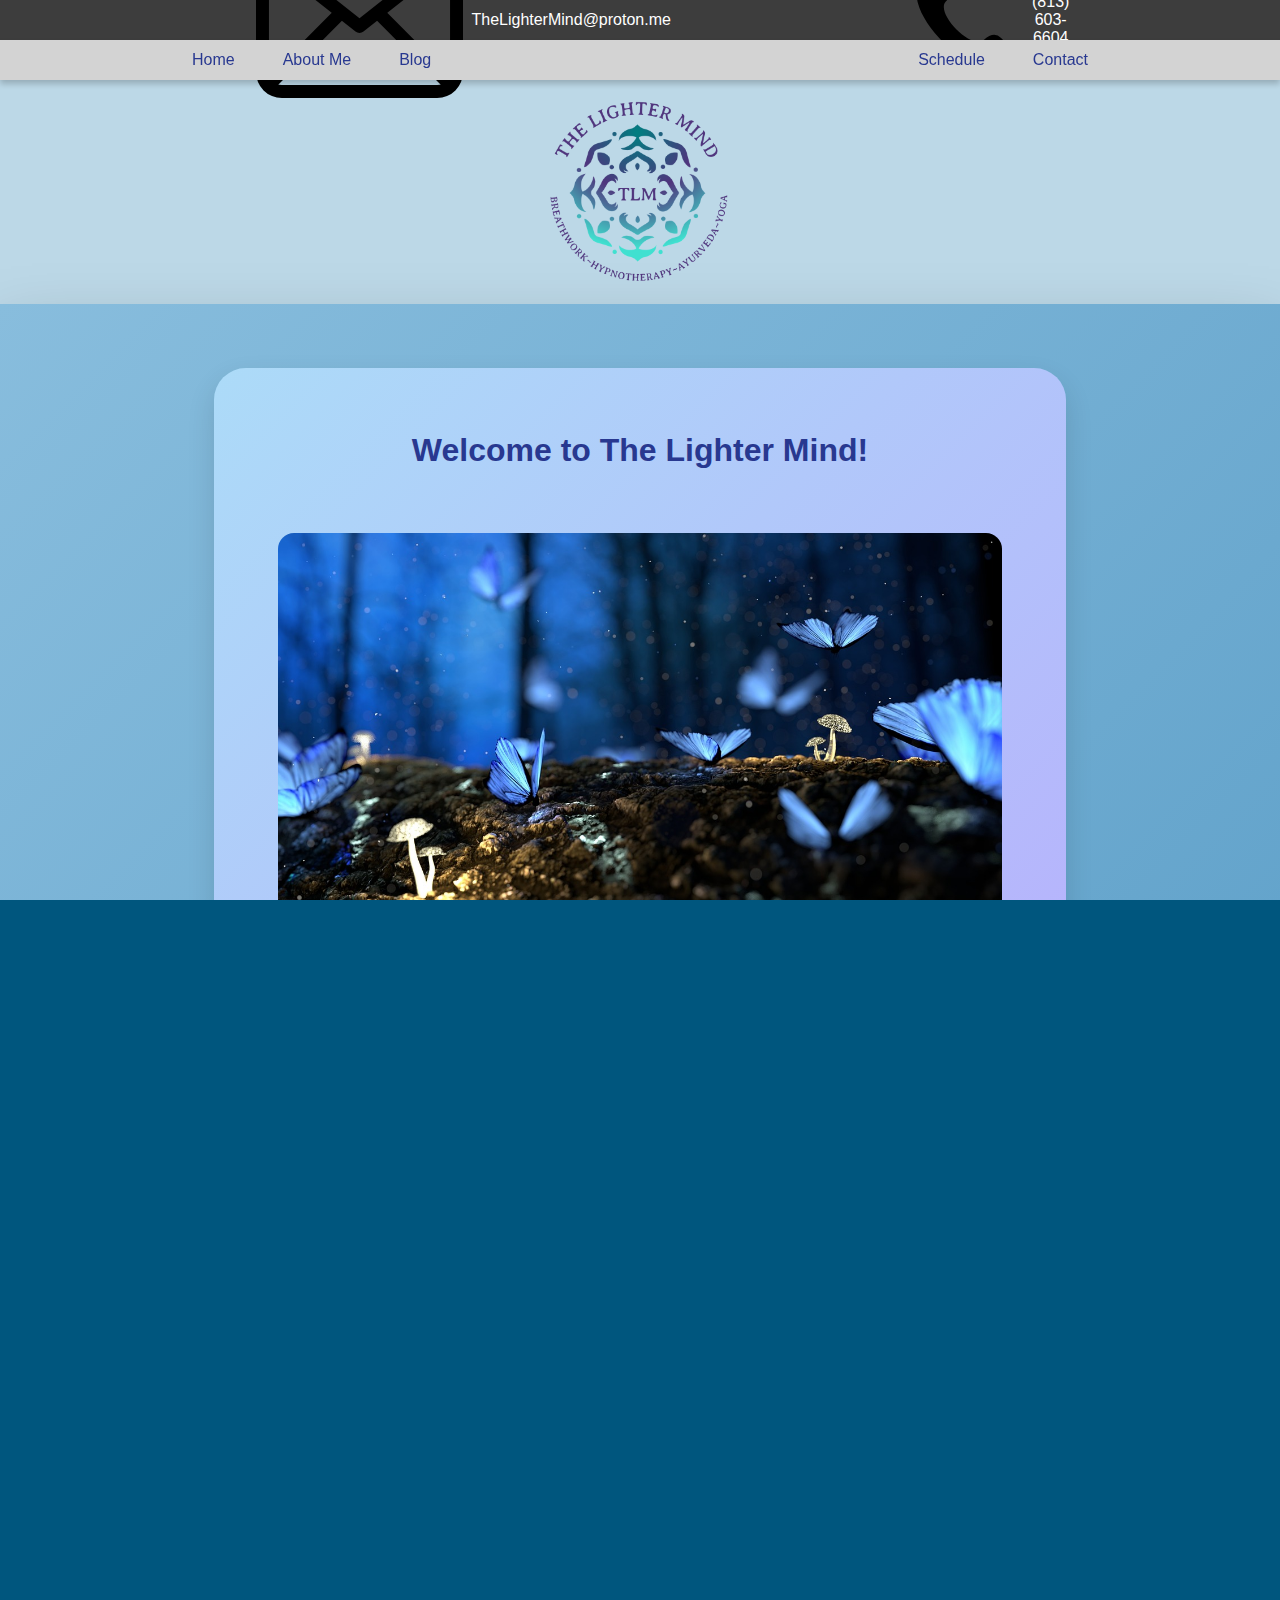
<file: index.html>
<!DOCTYPE html>
<html lang="en">
    <head>
        <title>The Lighter Mind | Home</title>
        <link rel="stylesheet" href="css/style.css">
        <script src="./js/script.js" defer></script>
        <link rel="icon" type="image/png" href="./src/favicon.png">
        <link rel="apple-touch-icon" href="./src/favicon.png">
        <link rel="manifest" href="app.webmanifest">
        
        <meta property="og:title" content="The Lighter Mind | Home">
        <meta property="og:description" content="Homepage of The Lighter Mind Hypnotherapy">
        <meta property="og:image" content="./src/favicon64.png">

        <meta charset="utf-8">
        <meta name="viewport" content="width=device-width, initial-scale=1.0">
    </head>
    <body>
        <div id="top">
            <div class="mail">
                <img src="./src/mail.svg" alt="mail icon"><a href="mailto:TheLighterMind@proton.me">TheLighterMind@proton.me</a>
            </div>
            <div class="phone">
                <img src="./src/phone.svg" alt="phone icon"><a href="tel:8136036604">(813) 603-6604</a>
            </div>
        </div>
        <div id="nav-sentinel"></div>
        <div id="top-nav">
            <nav>
                <a href="index.html">Home</a>
                <a href="about.html">About Me</a>
                <a href="blog.html">Blog</a>
            </nav>
            <nav>
                <a href="schedule.html">Schedule</a>
                <a href="contact.html">Contact</a>
            </nav>
        </div>

        <div id="header">
            <img src="./src/logo.png" alt="The Lighter Mind logo">
        </div>

        <div id="wrapper">
            <main>
                <div class="whole">
                    <h1>Welcome to The Lighter Mind!</h1>
                    <img src="./src/tranquil-1.jpg" alt="Tranquil image #1">
                    <p>
                        At The Lighter Mind we specialize in Hypnotherapy,
                        clinical Hypnotherapy, Breathwork, Meditation, Yoga
                        and Ayurveda and an all around balanced, relaxed,
                        healthy, natural and minimalistic lifestyle.
                    </p>
                </div>
                <div class="split">
                    <div class="split-left">
                        <h2>
                            About Beate and The Lighter Mind
                        </h2>
                        <p>
                            Namaskar - and hello lovely souls ... allow me to introduce myself.
                            My name is Beate, I'm a certified clinical hypnotherapist (CCHt)
                            Yoga and Pranayama instructor (YTT200), BQH (certified beyond
                            quantum healing) facilitator.
                        </p>
                        <img src="./src/big smile.jpg" alt="Beate">
                        <p>
                            Here at The Lighter Mind we are all about easing the struggles of
                            life ... Hypnotherapy is a very effective tool to increase self
                            esteem, help the body heal, lose weight, cease smoking, help you
                            stick to a workout (or any other) routine. Quantum healing ties
                            into this beautifully to answer some of the deeper questions of
                            life. Yoga, Pranayama and Ayurveda are a big part of life here at
                            The Lighter Mind ... We're grateful you found us and are looking
                            forward to be of service!
                        </p>
                    </div>
                    <div class="split-right">
                        <img src="./src/tranquil-2.jpg" alt="Tranquil image #2">
                    </div>
                </div>
                <div class="whole">
                    <h1>Sample Sample Sample Sample Sample</h1>
                    <p>
                        Lorem ipsum dolor sit amet, consectetur adipiscing elit,
                        sed do eiusmod tempor incididunt ut labore et dolore magna aliqua.
                        Ut enim ad minim veniam, quis nostrud exercitation ullamco laboris
                        nisi ut aliquip ex ea commodo consequat. Duis aute irure dolor in
                        reprehenderit in voluptate velit esse cillum dolore eu fugiat nulla
                        pariatur. Excepteur sint occaecat cupidatat non proident, sunt in
                        culpa qui officia deserunt mollit anim id est laborum.
                    </p>
                </div>
                <div class="whole">
                    <h1>FAQ</h1>
                    <p>
                        Lorem ipsum dolor sit amet, consectetur adipiscing elit,
                        sed do eiusmod tempor incididunt ut labore et dolore magna aliqua.
                        Ut enim ad minim veniam, quis nostrud exercitation ullamco laboris
                        nisi ut aliquip ex ea commodo consequat. Duis aute irure dolor in
                        reprehenderit in voluptate velit esse cillum dolore eu fugiat nulla
                        pariatur. Excepteur sint occaecat cupidatat non proident, sunt in
                        culpa qui officia deserunt mollit anim id est laborum.
                    </p>
                </div>
            </main>
        </div>
        
        <footer>
            <p>
                &copy; The Lighter Mind<br>
                <a href="mailto:TheLighterMind@proton.me">TheLighterMind@proton.me</a>
            </p>
            <img src="./src/logo-shaded.png" width="128" height="128" alt="The Lighter Mind logo">
        </footer>
    </body>
</html>
</file>
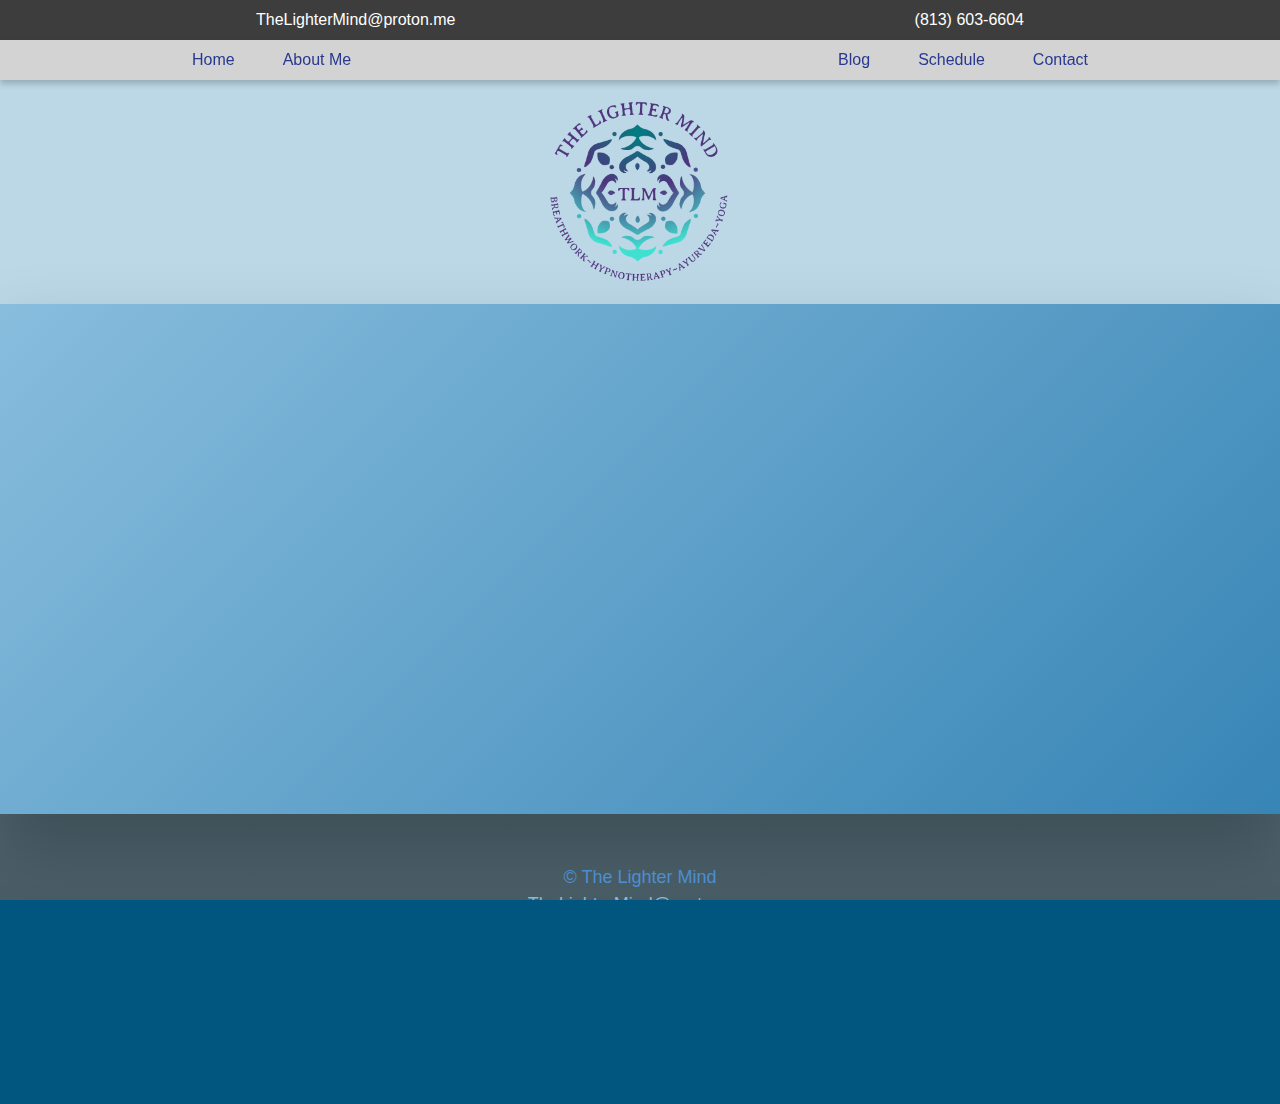
<file: about.html>
<!DOCTYPE html>
<html lang="en">
    <head>
        <title>The Lighter Mind | About Me</title>
        <link rel="stylesheet" href="css/style.css">
        <link rel="icon" type="image/x-icon" href="./src/favicon.ico">
        <link rel="manifest" href="app.webmanifest">
        <link rel="icon" href="./src/favicon.png">
        <link rel="apple-touch-icon" href="./src/favicon.png">
        <link rel="shortcut icon" href="./src/favicon.png">
        
        <meta property="og:title" content="The Lighter Mind" />
        <meta property="og:description" content="Lorum Ipsum" />
        <meta property="og:image" content="./src/favicon64.png" />

        <meta charset="utf-8">
        <meta name="viewport" content="width=device-width, initial-scale=1.0">
    </head>
    <body>
        <div id="top">
            <a href="mailto:TheLighterMind@proton.me">TheLighterMind@proton.me</a>
            <a href="tel:8136036604">(813) 603-6604</a>
        </div>
        <div id="top-nav">
            <nav>
                <a href="index.html">Home</a>
                <a href="about.html">About Me</a>
            </nav>
            <nav>
                <a href="blog.html">Blog</a>
                <a href="schedule.html">Schedule</a>
                <a href="contact.html">Contact</a>
            </nav>
        </div>

        <div id="header">
            <img src="./src/logo.png" width="256" height="256" alt="Pegasus Design logo">
        </div>

        <div id="wrapper">
            <main>
                <div class="whole">
                    <h1>Sample Sample Sample Sample Sample</h1>
                    <p>
                        Lorem ipsum dolor sit amet, consectetur adipiscing elit,
                        sed do eiusmod tempor incididunt ut labore et dolore magna aliqua.
                        Ut enim ad minim veniam, quis nostrud exercitation ullamco laboris
                        nisi ut aliquip ex ea commodo consequat. Duis aute irure dolor in
                        reprehenderit in voluptate velit esse cillum dolore eu fugiat nulla
                        pariatur. Excepteur sint occaecat cupidatat non proident, sunt in
                        culpa qui officia deserunt mollit anim id est laborum.
                    </p>
                </div>
            </main>
        </div>
        
        <footer>
            <p>
                &copy; The Lighter Mind<br>
                <a href="mailto:TheLighterMind@proton.me">TheLighterMind@proton.me</a>
            </p>
            <img src="./src/logo.png" width="128" height="128" alt="The Lighter Mind logo">
            <script src="./js/script.js"></script>
        </footer>
    </body>
</html>
</file>
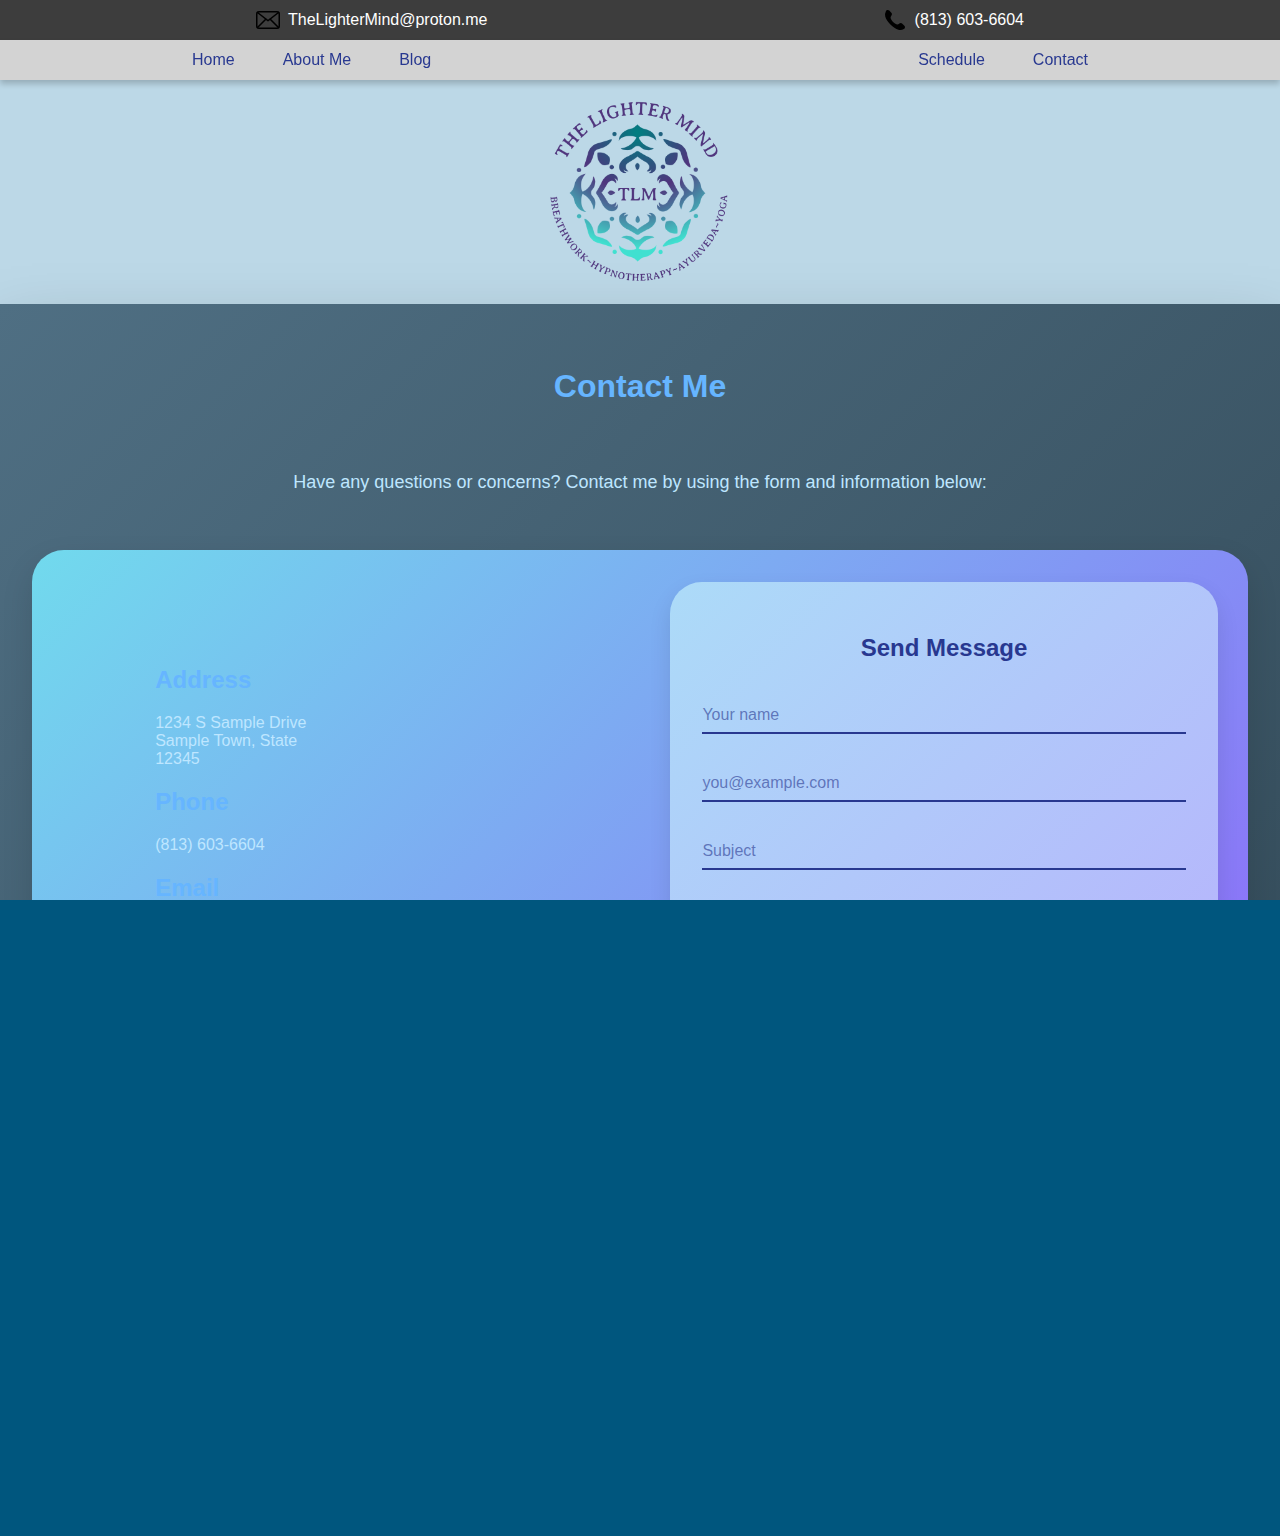
<file: contact.html>
<!DOCTYPE html>
<html lang="en">
    <head>
        <title>The Lighter Mind | Contact</title>
        <link rel="stylesheet" href="css/style.css">
        <script src="./js/script.js" defer></script>
        <link rel="icon" type="image/png" href="./src/favicon.png">
        <link rel="apple-touch-icon" href="./src/favicon.png">
        <link rel="manifest" href="app.webmanifest">
        
        <meta property="og:title" content="The Lighter Mind | Contact">
        <meta property="og:description" content="Contact The Lighter Mind Hypnotherapy">
        <meta property="og:image" content="./src/favicon64.png">

        <meta charset="utf-8">
        <meta name="viewport" content="width=device-width, initial-scale=1.0">
    </head>
    <body>
        <div id="top">
            <div class="mail">
                <img src="./src/mail.svg" alt="mail icon" width="24" height="24"><a href="mailto:TheLighterMind@proton.me">TheLighterMind@proton.me</a>
            </div>
            <div class="phone">
                <img src="./src/phone.svg" alt="phone icon" width="24" height="24"><a href="tel:8136036604">(813) 603-6604</a>
            </div>
        </div>
        <div id="nav-sentinel"></div>
        <div id="top-nav">
            <nav>
                <a href="index.html">Home</a>
                <a href="about.html">About Me</a>
                <a href="blog.html">Blog</a>
            </nav>
            <nav>
                <a href="schedule.html">Schedule</a>
                <a href="contact.html">Contact</a>
            </nav>
        </div>

        <div id="header">
            <img src="./src/logo.png" width="256" height="256" alt="Pegasus Design logo">
        </div>

        <div id="wrapper-dark">
            <main>
                    <h1>Contact Me</h1>
                    <p style="text-align: center; margin-bottom: 3em;">
                        Have any questions or concerns? Contact me by using the form and information below:
                    </p>
                <div class="split">
                    <div class="whole-dark">
                        <h2>Address</h2>
                        1234 S Sample Drive<br>
                        Sample Town, State<br>
                        12345
                        <h2>Phone</h2>
                        <a href="tel:8136036604">(813) 603-6604</a>
                        <h2>Email</h2>
                        <a href="mailto:TheLighterMind@proton.me">TheLighterMind@proton.me</a>
                    </div>
                    <div class="split-left">
                        <h2>Send Message</h2>
                        <form action="mailto:TheLighterMind@proton.me" method="post" enctype="text/plain" class="contact-form">
                            <label for="name"></label>
                            <input type="text" id="name" name="name" placeholder="Your name" required>

                            <label for="email"></label>
                            <input type="email" id="email" name="email" placeholder="you@example.com" required>

                            <label for="subject"></label>
                            <input type="text" id="subject" name="subject" placeholder="Subject" required>

                            <label for="message"></label>
                            <textarea id="message" name="message" rows="6" placeholder="Type your message here..." required></textarea>

                            <button type="submit">Send Message</button>
                        </form>
                    </div>
                </div>
            </main>
        </div>
        
        <footer>
            <p>
                &copy; The Lighter Mind<br>
                <a href="mailto:TheLighterMind@proton.me">TheLighterMind@proton.me</a>
            </p>
            <img src="./src/logo.png" width="128" height="128" alt="The Lighter Mind logo">
        </footer>
    </body>
</html>
</file>
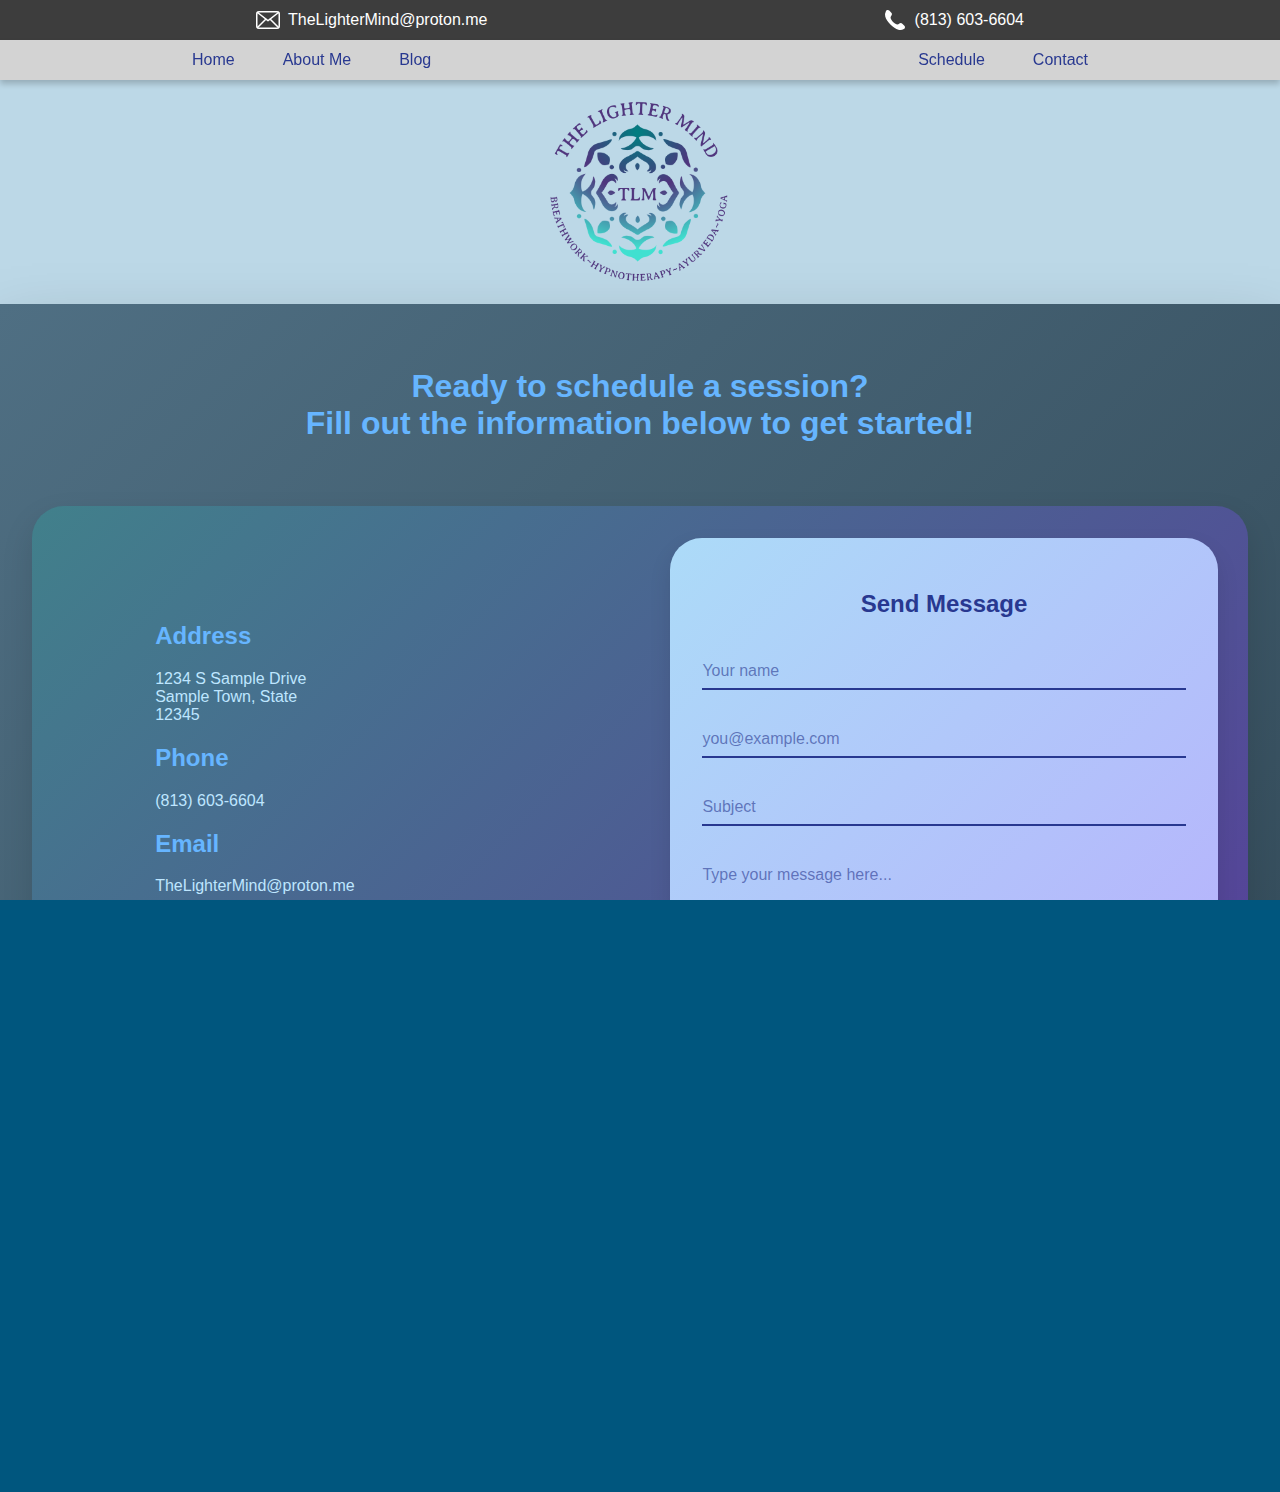
<file: schedule.html>
<!DOCTYPE html>
<html lang="en">
    <head>
        <title>The Lighter Mind | Schedule</title>
        <link rel="stylesheet" href="css/style.css">
        <script src="./js/script.js" defer></script>
        <link rel="icon" type="image/png" href="./src/favicon.png">
        <link rel="apple-touch-icon" href="./src/favicon.png">
        <link rel="manifest" href="app.webmanifest">
        
        <meta property="og:title" content="The Lighter Mind | Contact">
        <meta property="og:description" content="Contact The Lighter Mind Hypnotherapy">
        <meta property="og:image" content="./src/favicon64.png">

        <meta charset="utf-8">
        <meta name="viewport" content="width=device-width, initial-scale=1.0">
    </head>
    <body>
        <div id="top">
            <div class="mail">
                <img src="./src/mail.svg" class="icon" alt="mail icon"><a href="mailto:TheLighterMind@proton.me">TheLighterMind@proton.me</a>
            </div>
            <div class="phone">
                <img src="./src/phone.svg" class="icon" alt="phone icon"><a href="tel:8136036604">(813) 603-6604</a>
            </div>
        </div>
        <div id="nav-sentinel"></div>
        <div id="top-nav">
            <nav>
                <a href="index.html">Home</a>
                <a href="about.html">About Me</a>
                <a href="blog.html">Blog</a>
            </nav>
            <nav>
                <a href="schedule.html">Schedule</a>
                <a href="contact.html">Contact</a>
            </nav>
        </div>

        <div id="header">
            <img src="./src/logo.png" width="256" height="256" alt="Pegasus Design logo">
        </div>

        <div id="wrapper-dark">
            <main>
                    <h1>
                        Ready to schedule a session?<br>
                        Fill out the information below to get started!
                    </h1>
                <div class="split-dark">
                    <div class="whole-dark">
                        <h2>Address</h2>
                        1234 S Sample Drive<br>
                        Sample Town, State<br>
                        12345
                        <h2>Phone</h2>
                        <a href="tel:8136036604">(813) 603-6604</a>
                        <h2>Email</h2>
                        <a href="mailto:TheLighterMind@proton.me">TheLighterMind@proton.me</a>
                    </div>
                    <div class="split-left">
                        <h2>Send Message</h2>
                        <form action="mailto:TheLighterMind@proton.me" method="post" enctype="text/plain" class="contact-form">
                            <label for="name"></label>
                            <input type="text" id="name" name="name" placeholder="Your name" required>

                            <label for="email"></label>
                            <input type="email" id="email" name="email" placeholder="you@example.com" required>

                            <label for="subject"></label>
                            <input type="text" id="subject" name="subject" placeholder="Subject" required>

                            <label for="message"></label>
                            <textarea id="message" name="message" rows="6" placeholder="Type your message here..." required></textarea>

                            <button type="submit">Send Message</button>
                        </form>
                    </div>
                </div>
            </main>
        </div>
        
        <footer>
            <p>
                &copy; The Lighter Mind<br>
                <a href="mailto:TheLighterMind@proton.me">TheLighterMind@proton.me</a>
            </p>
            <img src="./src/logo-shaded.png" width="128" height="128" alt="The Lighter Mind logo">
        </footer>
    </body>
</html>
</file>
<file: css/style.css>
html, body {
    height: 100%;
    margin: 0;
    padding: 0;
    overflow-x: hidden;
}
body {
    background-color: rgb(0, 86, 126);
    font-family: Arial, Helvetica, sans-serif;
}

a { text-decoration: none; }

p {
    font-size: large;
    line-height: 1.5em;
}

button {
    display: block;
    margin: 0 auto;
    background-color: #283890;
    color: white;
    border: none;
    border-radius: 8px;
    padding: 0.75em;
    font-size: 1em;
    cursor: pointer;
    transition: background-color 0.2s ease-in-out;
}
button:hover {
    background-color: #3f60d4;
}

#top {
    height: 2.5em;
    display: flex;
    justify-content: space-between;
    gap: 20%;
    background-color: rgb(61, 61, 61);
    color: white;
    text-align: center;
    align-items: center;
    padding-left: 20%;
    padding-right: 20%;
    position: relative;
}
#top a:link { color: white; }
#top a:hover { color: lightgray; }

.phone {
    display: flex;
    align-items: center;
    gap: 0.5em;
}
.mail {
    display: flex;
    align-items: center;
    gap: 0.5em;
}

.icon {
    width: 24px;
    height: 24px;
    filter: invert(100%);
}

#nav-sentinel {
  height: 0;
  width: 100%;
  pointer-events: none;
}
#top-nav {
    height: 2.5em;
    display: flex;
    justify-content: space-between;
    gap: 20%;
    position: sticky;
    top: 0;
    z-index: 999;
    background-color: lightgray;
    box-shadow: 0 4px 6px rgba(0, 0, 0, 0.2);
    text-align: center;
    align-items: center;
    padding-left: 15%;
    padding-right: 15%;
    transition: background-color 0.3s ease, backdrop-filter 0.3s ease;
}
#top-nav.scrolled {
  background-color: rgba(211,211,211,0.75);
  backdrop-filter: blur(6px);
  box-shadow: 0 6px 14px rgba(0,0,0,0.18);
}
#top-nav nav {
    display: flex;
    justify-content: space-between;
    gap: 3em;
}
#top-nav nav a { text-decoration: none; }
#top-nav nav a:link { color: #283890; }
#top-nav nav a:visited { color: #283890; }
#top-nav nav a:hover { color: #3f60d4; }

#top, #top-nav { max-width: 100%; }

#header {
    background-color: #bcd8e7;
    color: #283890;
    box-shadow: 0 4px 6px rgba(0, 0, 0, 0.2);
    display: flex;
    flex-flow: column wrap;
    gap: 0.5em;
    justify-content: center;
    align-items: center;
    padding-top: 1em;
    padding-bottom: 1em;
}
#header a { text-decoration: none; }
#header a:link { color: #283890; }
#header a:visited { color: #1f2f7a; }
#header a:hover { color: #3f60d4; }
#header img {
    width: 192px;
    height: 192px;
}





#wrapper {
    display: block;
    position: relative;
    z-index: 1;
    margin: auto;
    background-color: #88bddd;
    background: linear-gradient(135deg, #88bddd 0%, #3785b6 100%);
    box-shadow: 0 32px 64px rgba(0, 0, 0, 0.25);
    background-size: 100% 100%;
    padding: 2em;
}
#wrapper h1 {
    color: #283890;
    margin-top: 1em;
    margin-bottom: 2em;
    text-align: center;
}

#wrapper-dark {
    display: block;
    position: relative;
    z-index: 1;
    margin: auto;
    background: linear-gradient(135deg, #4f6f83 0%, #324957 100%);
    color: #bee6ff;
    box-shadow: 0 32px 64px rgba(0, 0, 0, 0.25);
    background-size: 100% 100%;
    padding: 2em;
}
#wrapper-dark h1 {
    color: #66b5ff;
    margin-top: 1em;
    margin-bottom: 2em;
    text-align: center;
}

/* ADDED: faint shadow to .whole only (non-breaking) */
.whole {
    background-color: #acdbf8;
    background: linear-gradient(135deg, #acdbf8 0%, #bd9aff 150%);
    border-radius: 32px;
    margin-top: 2em;
    margin-bottom: 4em;
    margin-left: 15%;
    margin-right: 15%;
    padding: 2em;
    box-shadow: 0 12px 28px rgba(0,0,0,0.12);
}
.whole h2 { color: #283890; }
.whole p {
    color: black;
}
.whole p.indent {
    color: black;
    text-indent: 3em;
}
.whole a { color: black; }
.whole img {
    display: block;
    width: calc(100% - 4em);
    max-width: 768px;
    margin: 4em auto;
    border-radius: 16px;
}
.whole .video-container {
  position: relative;
  width: 100%;
  max-width: 768px;
  margin: 4em auto;
  aspect-ratio: 16 / 9;
  overflow: hidden;
  border-radius: 16px;
  background: #000; /* helps with loading flicker */
}
.whole iframe {
  position: absolute;
  top: 0;
  left: 0;
  width: 100%;
  height: 100%;
  border: 0;
  display: block;
  object-fit: cover;
}

/* keep whole-dark unchanged except existing rules */
.whole-dark {
    background-color: transparent;
    color: #bee6ff;
    margin-top: 2em;
    margin-bottom: 2em;
    margin-left: 15%;
    margin-right: 15%;
    padding: 2em;
}
.whole-dark h2 { color: #66b5ff; }
.whole-dark p { color: #bee6ff; }
.whole-dark a { color: #bee6ff; }
.whole-dark a:hover { color: #ebf7fe; }
.whole-dark img {
    width: 100%;
    border-radius: 16px;
}

/* ADDED: faint shadow to .split and .split-dark (non-breaking) */
.split {
    display: grid;
    grid-template-columns: 50% 50%;
    background: linear-gradient(135deg, #71daed 0%, #8e67f9 100%);
    background-color: white;
    border-radius: 32px;
    padding-top: 2em;
    padding-bottom: 2em;
    margin-bottom: 4em;
    box-shadow: 0 14px 32px rgba(0,0,0,0.12);
}
.split-dark {
    display: grid;
    grid-template-columns: 50% 50%;
    background: linear-gradient(135deg, #41808b 0%, #573e9a 100%);
    background-color: white;
    border-radius: 32px;
    padding-top: 2em;
    padding-bottom: 2em;
    margin-bottom: 4em;
    box-shadow: 0 14px 32px rgba(0,0,0,0.12);
}
.split-left {
    background: linear-gradient(135deg, #acdbf8 0%, #bd9aff 150%);
    border-radius: 32px;
    padding: 2em;
    margin-left: 5%;
    margin-right: 5%;
    /* ADDED: faint shadow to .split-left only */
    box-shadow: 0 10px 22px rgba(0,0,0,0.10);
}
.split-left h2 {
    color: #283890;
    text-align: center;
}
.split-left p {
    color: black;
}
.split-left p.indent {
    color: black;
    text-indent: 3em;
}
.split-left img {
    display: block;
    width: 75%;
    max-width: 512px;
    border-radius: 16px;
    margin-left: auto;
    margin-right: auto;
    margin-top: 3em;
    margin-bottom: 3em;
}
.split-right {
    display: flex;
    align-items: center;
    justify-content: center;
    word-wrap: break-word;
    padding: 2em;
    margin-left: 5%;
    margin-right: 5%;
}
.split-right h2 {
    color: #283890;
    text-align: center;
}
.split-right img {
    display: block;
    height: 100%;
    width: 100%;
    max-width: 768px;
    max-height: 512px;
    object-fit: cover;
    border-radius: 16px;
    margin: auto;
}

.reviews-grid {
    display: flex;
    flex-direction: column;
    gap: 2em;
    margin-top: 2em;
    max-width: 900px;
    margin-left: auto;
    margin-right: auto;
}
.review-card {
    background: linear-gradient(135deg, #ffffff 0%, #e6f2ff 100%);
    border-radius: 24px;
    padding: 2em;
    box-shadow: 0 10px 24px rgba(0, 0, 0, 0.15);
    transition: transform 0.2s ease, box-shadow 0.2s ease;
}
.review-card:hover {
    transform: translateY(-6px);
    box-shadow: 0 16px 32px rgba(0, 0, 0, 0.2);
}
.review-text {
    font-style: italic;
    font-size: 1.05em;
    line-height: 1.6em;
    color: #000;
    margin-bottom: 1.25em;
}
.review-author {
    font-weight: bold;
    color: #283890;
    text-align: right;
}

/* Start hidden */
.whole, .whole-dark, .split-left, .split-right {
    opacity: 0;
    transform: translateY(40px);
    transition: opacity 0.6s ease-out, transform 0.6s ease-out;
}

/* Fade-in when visible */
.fade-in {
    opacity: 1;
    transform: translateY(0);
}

.contact-form {
    display: flex;
    flex-direction: column;
    gap: 1em;
    margin-top: 1em;
}
.contact-form label {
    font-weight: bold;
    color: #283890;
}
.contact-form input,
.contact-form textarea {
    background: none;
    border: none;
    border-bottom: 2px solid #283890;
    padding: 0.5em 0;
    font-family: inherit;
    font-size: 1em;
    color: #000;
    transition: border-color 0.3s ease, box-shadow 0.3s ease;
}
.contact-form input::placeholder,
.contact-form textarea::placeholder {
    color: rgba(40, 56, 144, 0.6);
}
.contact-form input:focus,
.contact-form textarea:focus {
    outline: none;
    border-bottom-color: #3f60d4;
    box-shadow: 0 2px 0 #3f60d4;
}
.contact-form textarea {
    resize: vertical;
    min-height: 100px;
}
.contact-form button {
    background-color: #283890;
    color: white;
    border: none;
    border-radius: 8px;
    padding: 0.75em;
    font-size: 1em;
    cursor: pointer;
    transition: background-color 0.2s ease-in-out;
}
.contact-form button:hover {
    background-color: #3f60d4;
}

footer {
    display: flex;
    flex-wrap: wrap;
    flex-flow: column wrap;
    background-color: #506670;
    background: linear-gradient(180deg, #506670 0%, #394850 100%);
    color: #5095da;
    box-shadow: 0 50vh 0 50vh #506670;
    text-align: center;
    align-items: center;
    justify-content: center;
    gap: 0.5em;
    padding-top: 2em;
    padding-bottom: 2em;
}
footer a { text-decoration: none; }
footer a:link { color: #88bddd; }
footer a:visited { color: #5095da; }
footer a:hover { color: #b4c8d3; }

/* ===============================
   DISCLAIMER POPUP STYLES
   =============================== */

.disclaimer-lock {
  overflow: hidden;
}

#disclaimer-overlay {
  position: fixed;
  inset: 0;
  background: rgba(0, 0, 0, 0.55);
  backdrop-filter: blur(6px);
  display: flex;
  align-items: center;
  justify-content: center;
  z-index: 5000;
  opacity: 0;
  pointer-events: none;
  transition: opacity 0.4s ease;
}

#disclaimer-overlay.active {
  opacity: 1;
  pointer-events: all;
}

#disclaimer-box {
  background: linear-gradient(135deg, #bcd8e7 0%, #88bddd 100%);
  border-radius: 24px;
  padding: 2.5em;
  max-width: 520px;
  width: calc(100% - 3em);
  text-align: center;
  box-shadow: 0 25px 60px rgba(0,0,0,0.35);
  position: relative;
  animation: disclaimerPop 0.35s ease;
}

@keyframes disclaimerPop {
  from {
    transform: translateY(20px) scale(0.96);
    opacity: 0;
  }
  to {
    transform: translateY(0) scale(1);
    opacity: 1;
  }
}

#disclaimer-box h2 {
  color: #283890;
  margin-top: 0;
  margin-bottom: 0.75em;
}

#disclaimer-box p {
  color: #000;
  font-size: 1em;
  line-height: 1.5em;
  margin-bottom: 1.75em;
}

#disclaimer-buttons {
  display: flex;
  justify-content: center;
  gap: 1em;
  flex-wrap: wrap;
}

#disclaimer-buttons button {
  padding: 0.75em 1.5em;
  border-radius: 10px;
  border: none;
  font-size: 1em;
  cursor: pointer;
}

#disclaimer-accept {
  background-color: #283890;
  color: white;
}

#disclaimer-accept:hover {
  background-color: #3f60d4;
}

#disclaimer-close {
  background-color: #cccccc;
  color: #000;
}

#disclaimer-close:hover {
  background-color: #bbbbbb;
}


/* ===============================
   SCHEDULING FLOW UI
   =============================== */

.session-title {
  text-align: center;
  color: #66b5ff;
  margin-bottom: 1.5em;
}

.session-type-grid {
  display: grid;
  grid-template-columns: repeat(4, 1fr);
  gap: 1.5em;
  margin-bottom: 3em;
}

.session-card {
  background: linear-gradient(135deg, #acdbf8 0%, #bd9aff 150%);
  border-radius: 20px;
  padding: 1.5em;
  text-align: center;
  font-weight: bold;
  color: #283890;
  cursor: pointer;
  box-shadow: 0 12px 26px rgba(0,0,0,0.15);
  transition: transform 0.2s ease, box-shadow 0.2s ease;
}

.session-card:hover {
  transform: translateY(-6px);
  box-shadow: 0 18px 34px rgba(0,0,0,0.25);
}

.session-card.selected {
  outline: 3px solid #66b5ff;
}

.session-format {
  display: flex;
  justify-content: center;
  gap: 2em;
  margin-bottom: 3em;
}

.format-btn {
  min-width: 200px;
}

.calendar-wrapper {
  background: rgba(0,0,0,0.15);
  border-radius: 20px;
  padding: 2em;
  text-align: center;
}

/* Fade logic */
.hidden {
  display: none;
}

.fade-block {
  animation: fadeIn 0.5s ease forwards;
}

@keyframes fadeIn {
  from { opacity: 0; transform: translateY(20px); }
  to   { opacity: 1; transform: translateY(0); }
}

/* Mobile */
@media screen and (max-width: 900px) {
  .session-type-grid {
    grid-template-columns: 1fr 1fr;
  }
}

@media screen and (max-width: 1080px) {
    #top {
        gap: 1.75em;
    }
    .split, .split-dark {
        grid-template-columns: 100%;
    }
    .split-right {
        display: block;
        margin-top: 2em;
        margin-left: 2.5em;
        margin-right: 2.5em;
    }
    .split-left {
        border-radius: 16px;
        padding: 1.5em;
        margin-left: 2.5em;
        margin-right: 2.5em;
    }
    .split-left img {
        width: 90%;
        max-width: 50%;
    }
}

@media screen and (max-width: 768px) {
    .session-type-grid {
        grid-template-columns: 1fr;
    }
    .session-format {
        flex-direction: column;   /* stack vertically */
        gap: 1em;
    }

    .format-btn {
        width: 100%;              /* full width of container */
        max-width: 100%;
        min-width: 0;             /* overrides your 200px min */
        box-sizing: border-box;
    }

    .calendar-wrapper {
        padding: 1.25em;          /* prevents inner overflow */
    }
    #disclaimer-box {
        padding: 2em 1.5em;
        margin-left: 2em;
        margin-right: 2em;
    }
    #top {
        gap: 1.75em;
        padding-left: 8%;
        padding-right: 8%;
    }
    #top img {
        width: 20px;
        height: 20px;
    }
    .phone {
        gap: 0.33em;
    }
    .mail {
        gap: 0.33em;
    }
    #top a, #top-nav a {
        font-size: smaller;
    }
    #top-nav {
        gap: 1.75em;
        padding-left: 8%;
        padding-right: 8%;
    }
    #top-nav nav {
        gap: 1.75em;
    }

    #header img {
        width: 128px;
        height: 128px;
    }

    #wrapper h1 {
        font-size: x-large;
    }

    .split, .split-dark {
        grid-template-columns: 100%;
    }
    .split-right {
        display: block;
        margin-top: 2em;
        margin-left: 2.5em;
        margin-right: 2.5em;
    }
    .split-right img {
        display: none;
    }
    .split-left {
        border-radius: 16px;
        padding: 1.5em;
        margin-left: 1.5em;
        margin-right: 1.5em;
    }
    .split-left p.indent {
        text-indent: 2em;
    }
    .split-left img {
        width: 90%;
    }

    .whole {
        margin-left: 1em;
        margin-right: 1em;
    }
    .whole p.indent {
        text-indent: 2em;
    }
    .whole img {
        width: calc(100% - 1em);
    }
    .whole-dark {
        margin-left: 2em;
        margin-right: 2em;
    }
}
</file>
